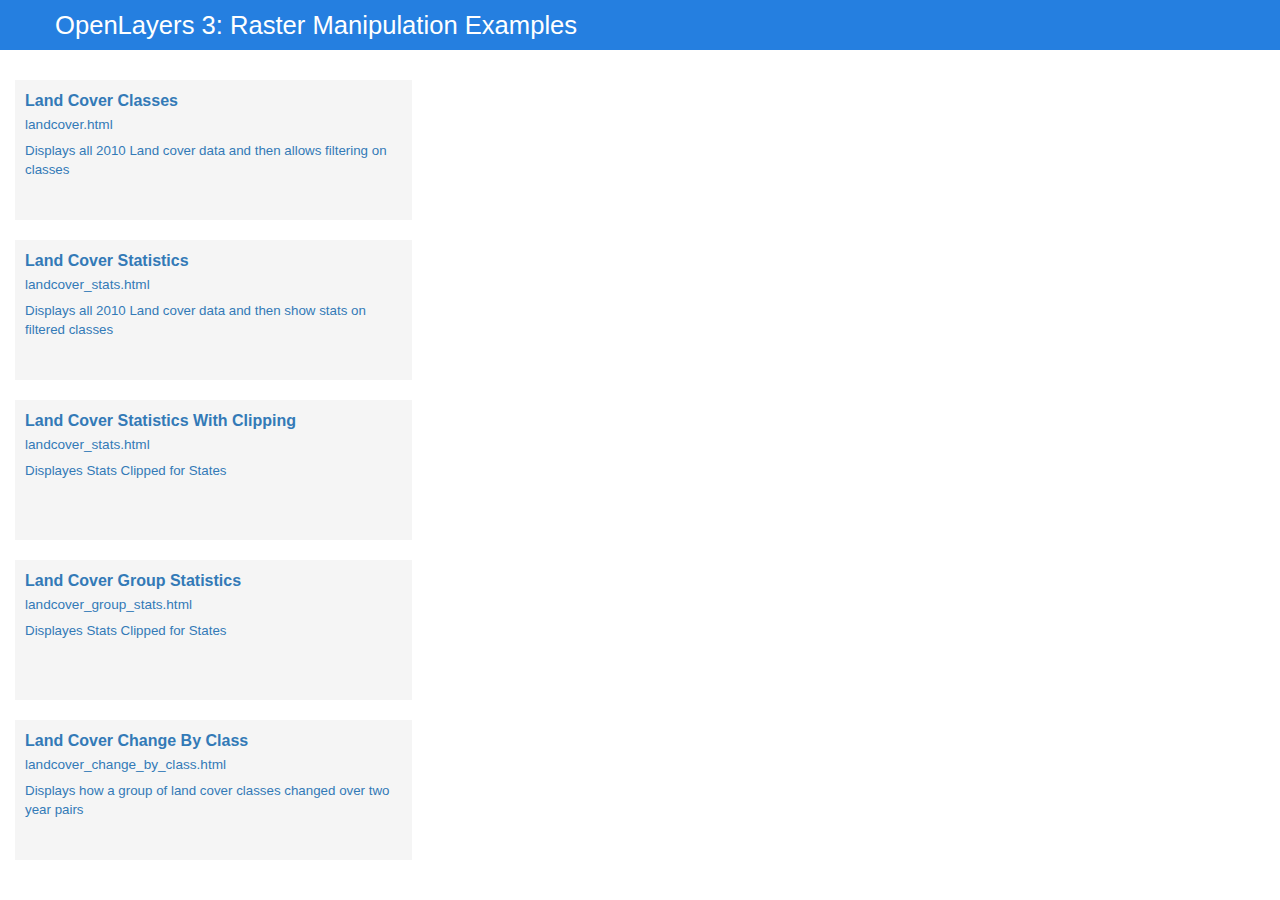
<file: index.html>
<!doctype html>
<html lang="en">
  <head>
    <meta charset="utf-8">
    <meta http-equiv="X-UA-Compatible" content="chrome=1">
    <meta name="viewport" content="initial-scale=1.0, user-scalable=no, width=device-width">
    <link rel="stylesheet" href="https://maxcdn.bootstrapcdn.com/bootstrap/3.3.6/css/bootstrap.min.css" type="text/css">
    <link rel="stylesheet" href="css/examples.css" type="text/css">
    <title>OpenLayers 3: Raster Manipulation Examples</title>
  </head>
  <body>

    <header class="navbar navbar-fixed-top" role="navigation">
      <div class="container">
        <div class="display-table pull-left">
          <a class="navbar-brand" href="./">OpenLayers 3: Raster Manipulation Examples</a>
        </div>
      </div>
    </header>

    <div class="container-fluid">
      <div id="examples"></div>
      
      <!-- example link box -->
      <div>
        <div class="row">
          <div class="col-md-4 col-sm-4">
            <a class="example" href="landcover.html">
              <span class="mainlink">
                <strong><span>Land Cover Classes</span></strong><br>
                <small>landcover.html</small>
              </span>
              <p class="description">Displays all 2010 Land cover data and then allows filtering on classes</p>
            </a>
          </div>
        </div>
      </div>
      
      <!-- example link box -->
      <div>
        <div class="row">
          <div class="col-md-4 col-sm-4">
            <a class="example" href="landcover_stats.html">
              <span class="mainlink">
                <strong><span>Land Cover Statistics</span></strong><br>
                <small>landcover_stats.html</small>
              </span>
              <p class="description">Displays all 2010 Land cover data and then show stats on filtered classes</p>
            </a>
          </div>
        </div>
      </div>

      <!-- example link box -->
      <div>
        <div class="row">
          <div class="col-md-4 col-sm-4">
            <a class="example" href="landcover_layer_clipping.html">
              <span class="mainlink">
                <strong><span>Land Cover Statistics With Clipping</span></strong><br>
                <small>landcover_stats.html</small>
              </span>
              <p class="description">Displayes Stats Clipped for States</p>
            </a>
          </div>
        </div>
      </div>

      <!-- example link box -->
      <div>
        <div class="row">
          <div class="col-md-4 col-sm-4">
            <a class="example" href="landcover_group_stats.html">
              <span class="mainlink">
                <strong><span>Land Cover Group Statistics</span></strong><br>
                <small>landcover_group_stats.html</small>
              </span>
              <p class="description">Displayes Stats Clipped for States</p>
            </a>
          </div>
        </div>
      </div>

      <!-- example link box -->
      <div>
        <div class="row">
          <div class="col-md-4 col-sm-4">
            <a class="example" href="landcover_change_by_class.html">
              <span class="mainlink">
                <strong><span>Land Cover Change By Class</span></strong><br>
                <small>landcover_change_by_class.html</small>
              </span>
              <p class="description">Displays how a group of land cover classes changed over two year pairs</p>
            </a>
          </div>
        </div>
      </div>


    </div>
  </body>
</html>
</file>
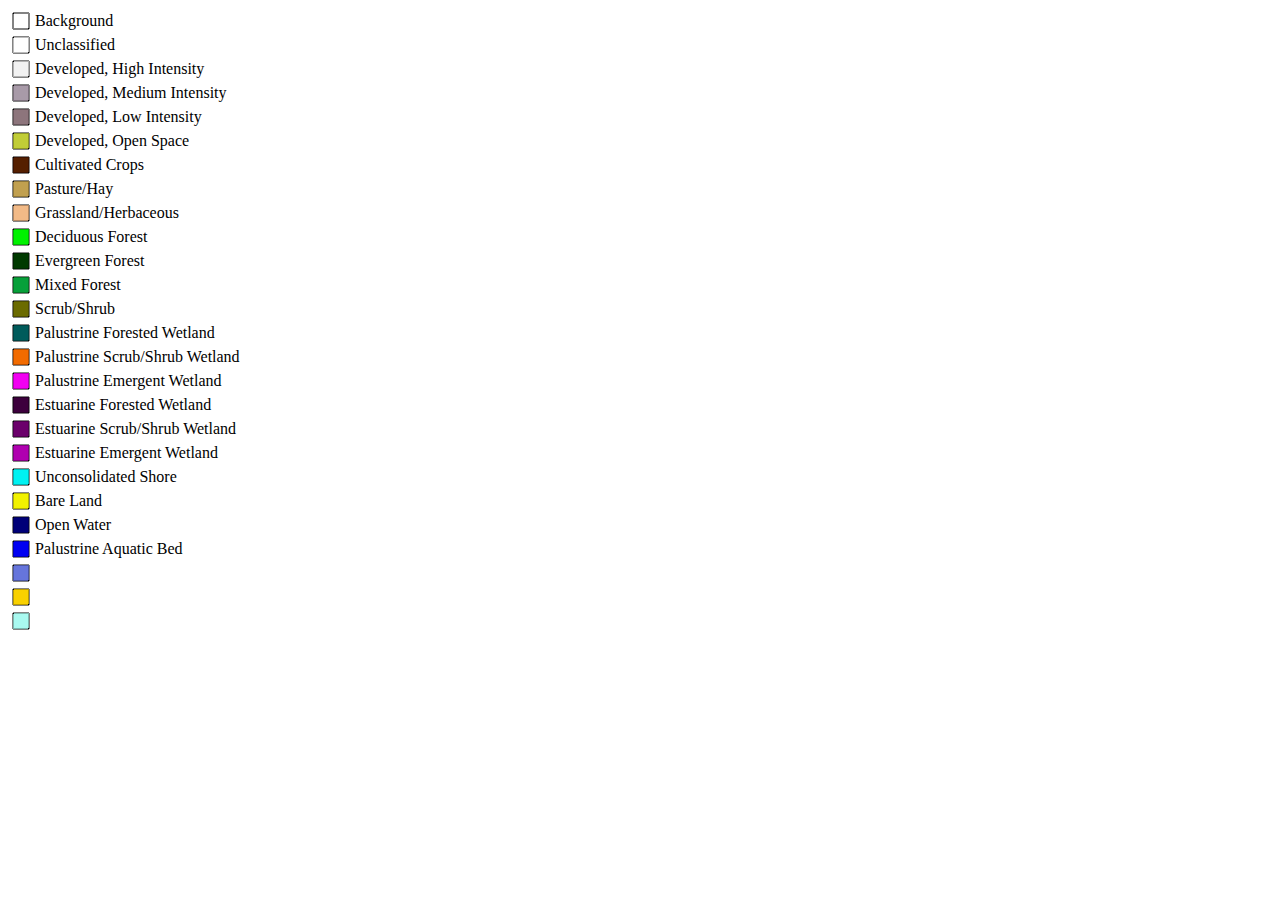
<file: util/colors.html>
<!DOCTYPE doctype html>
<html lang="en">
    <head>
        <title>
            legend
        </title>
    </head>
    <body>
        <table>
            <tbody>
                <tr valign="middle">
                    <td>
                        <img src="[data-uri]">
                        </img>
                    </td>
                    <td>
                        Background
                    </td>
                </tr>
                <tr valign="middle">
                    <td>
                        <img src="[data-uri]">
                        </img>
                    </td>
                    <td>
                        Unclassified
                    </td>
                </tr>
                <tr valign="middle">
                    <td>
                        <img src="[data-uri]">
                        </img>
                    </td>
                    <td>
                        Developed, High Intensity
                    </td>
                </tr>
                <tr valign="middle">
                    <td>
                        <img src="[data-uri]">
                        </img>
                    </td>
                    <td>
                        Developed, Medium Intensity
                    </td>
                </tr>
                <tr valign="middle">
                    <td>
                        <img src="[data-uri]">
                        </img>
                    </td>
                    <td>
                        Developed, Low Intensity
                    </td>
                </tr>
                <tr valign="middle">
                    <td>
                        <img src="[data-uri]">
                        </img>
                    </td>
                    <td>
                        Developed, Open Space
                    </td>
                </tr>
                <tr valign="middle">
                    <td>
                        <img src="[data-uri]">
                        </img>
                    </td>
                    <td>
                        Cultivated Crops
                    </td>
                </tr>
                <tr valign="middle">
                    <td>
                        <img src="[data-uri]">
                        </img>
                    </td>
                    <td>
                        Pasture/Hay
                    </td>
                </tr>
                <tr valign="middle">
                    <td>
                        <img src="[data-uri]">
                        </img>
                    </td>
                    <td>
                        Grassland/Herbaceous
                    </td>
                </tr>
                <tr valign="middle">
                    <td>
                        <img src="[data-uri]">
                        </img>
                    </td>
                    <td>
                        Deciduous Forest
                    </td>
                </tr>
                <tr valign="middle">
                    <td>
                        <img src="[data-uri]">
                        </img>
                    </td>
                    <td>
                        Evergreen Forest
                    </td>
                </tr>
                <tr valign="middle">
                    <td>
                        <img src="[data-uri]">
                        </img>
                    </td>
                    <td>
                        Mixed Forest
                    </td>
                </tr>
                <tr valign="middle">
                    <td>
                        <img src="[data-uri]">
                        </img>
                    </td>
                    <td>
                        Scrub/Shrub
                    </td>
                </tr>
                <tr valign="middle">
                    <td>
                        <img src="[data-uri]">
                        </img>
                    </td>
                    <td>
                        Palustrine Forested Wetland
                    </td>
                </tr>
                <tr valign="middle">
                    <td>
                        <img src="[data-uri]">
                        </img>
                    </td>
                    <td>
                        Palustrine Scrub/Shrub Wetland
                    </td>
                </tr>
                <tr valign="middle">
                    <td>
                        <img src="[data-uri]">
                        </img>
                    </td>
                    <td>
                        Palustrine Emergent Wetland
                    </td>
                </tr>
                <tr valign="middle">
                    <td>
                        <img src="[data-uri]">
                        </img>
                    </td>
                    <td>
                        Estuarine Forested Wetland
                    </td>
                </tr>
                <tr valign="middle">
                    <td>
                        <img src="[data-uri]">
                        </img>
                    </td>
                    <td>
                        Estuarine Scrub/Shrub Wetland
                    </td>
                </tr>
                <tr valign="middle">
                    <td>
                        <img src="[data-uri]">
                        </img>
                    </td>
                    <td>
                        Estuarine Emergent Wetland
                    </td>
                </tr>
                <tr valign="middle">
                    <td>
                        <img src="[data-uri]">
                        </img>
                    </td>
                    <td>
                        Unconsolidated Shore
                    </td>
                </tr>
                <tr valign="middle">
                    <td>
                        <img src="[data-uri]">
                        </img>
                    </td>
                    <td>
                        Bare Land
                    </td>
                </tr>
                <tr valign="middle">
                    <td>
                        <img src="[data-uri]">
                        </img>
                    </td>
                    <td>
                        Open Water
                    </td>
                </tr>
                <tr valign="middle">
                    <td>
                        <img src="[data-uri]">
                        </img>
                    </td>
                    <td>
                        Palustrine Aquatic Bed
                    </td>
                </tr>
                <tr valign="middle">
                    <td>
                        <img src="[data-uri]">
                        </img>
                    </td>
                    <td>
                    </td>
                </tr>
                <tr valign="middle">
                    <td>
                        <img src="[data-uri]">
                        </img>
                    </td>
                    <td>
                    </td>
                </tr>
                <tr valign="middle">
                    <td>
                        <img src="[data-uri]">
                        </img>
                    </td>
                    <td>
                    </td>
                </tr>
            </tbody>
        </table>
        <script src="https://cdnjs.cloudflare.com/ajax/libs/jquery/3.1.0/jquery.min.js" type="text/javascript"></script>
        <script type="text/javascript" src="../js/rgb-lab.js"></script>
        <script type="text/javascript" src="../js/landcover_classes.js"></script>
        <script src="colors.js" type="text/javascript">
        </script>
    </body>
</html>
</file>
<file: css/examples.css>
@import url(https://fonts.googleapis.com/css?family=Quattrocento+Sans: 400,400italic,700);
body {
  font-family: 'Quattrocento Sans', sans-serif;
  font-size: 16px;
}
.navbar {
  background-color: #257fe0;
  color: white;
  border: 0;
  border-radius: 0;
}
.navbar-brand {
  color: white;
  font-size: 160%;
  padding: 15px 0;
}
.navbar-brand:hover,
.navbar-brand:focus {
  color: #aae1e9;
}
.navbar-brand img {
  height: 35px;
  vertical-align: middle;
  margin-right: 5px;
  display: inline-block;
}
.nav>li>a:hover, .nav>li>a:focus, .nav>li>a.active {
  background-color: #257fe0;
}
.navbar-nav>li>a {
  color: white;
}
.display-table {
  display: table;
}
.version-form, .navbar-form {
  display: table-cell;
  vertical-align: middle;
}
.version-form {
  color: #333;
}
#title {
  margin-top: 0;
}
#docs {
  margin-top: 1em;
}
ul.inline,
ol.inline {
  margin-left: 0;
  padding-left: 0;
  list-style: none;
}
ul.inline>li,
ol.inline>li {
  display: inline-block;
  padding-left: 5px;
  padding-right: 5px;
}
.map {
  height: 400px;
  width: 100%;
  background: url(map-background.jpg) repeat;
  margin-bottom: 10px;
}
.ol-attribution.ol-logo-only,
.ol-attribution.ol-uncollapsible {
  max-width: calc(100% - 3em);
  height: 1.5em;
}
.ol-attribution ul {
  font-size: 1rem;
}
.ol-control button, .ol-attribution, .ol-scale-line-inner {
  font-family: 'Lucida Grande',Verdana,Geneva,Lucida,Arial,Helvetica,sans-serif;
}
.iframe-info iframe {
  width: 100%;
}
pre[class*="language-"] {
  margin-top: 20px;
  background: #FFFFFF;
}
#source-controls {
  position: absolute;
  margin-top: 20px;
  right: 40px;
}
#source-controls a {
  margin-left: 15px;
}
#copy-button {
  text-decoration: none;
  cursor: pointer;
}
#jsfiddle-button {
  text-decoration: none;
  cursor: pointer;
}
pre {
  border: 1px solid #eee;
  border-radius: 0;
}
#tags, #shortdesc, .hidden {
  display: none;
}
#api-links ul {
  display: inline;
}
#latest-check {
  margin-top: -10px;
  margin-bottom: 10px;
}

body {
  padding-top: 70px;
}
input.search-query {
  color: #333;
}
.example {
  display: block;
  padding: 10px;
  background-color: #F5F5F5;
  height: 140px;
  margin: 10px 0;
  overflow: auto;
}
.example p.description {
  font-size: smaller;
  margin: 5px 0;
}
.example:hover {
  background-color: #ddd;
}
::-webkit-scrollbar {
  width: 8px;
}
::-webkit-scrollbar-button {
  width: 0;
  height: 0;
  display: none;
}
::-webkit-scrollbar-thumb {
  background-color: rgba(0, 0, 0, 0.2);
  -webkit-box-shadow: inset 1px 1px 0 rgba(0, 0, 0, 0.10),inset 0 -1px 0 rgba(0, 0, 0, 0.07);
}
::-webkit-scrollbar-thumb:hover {
  background-color: rgba(0, 0, 0, 0.4);
}
::-webkit-scrollbar-corner {
  background-color: transparent;
}
</file>
